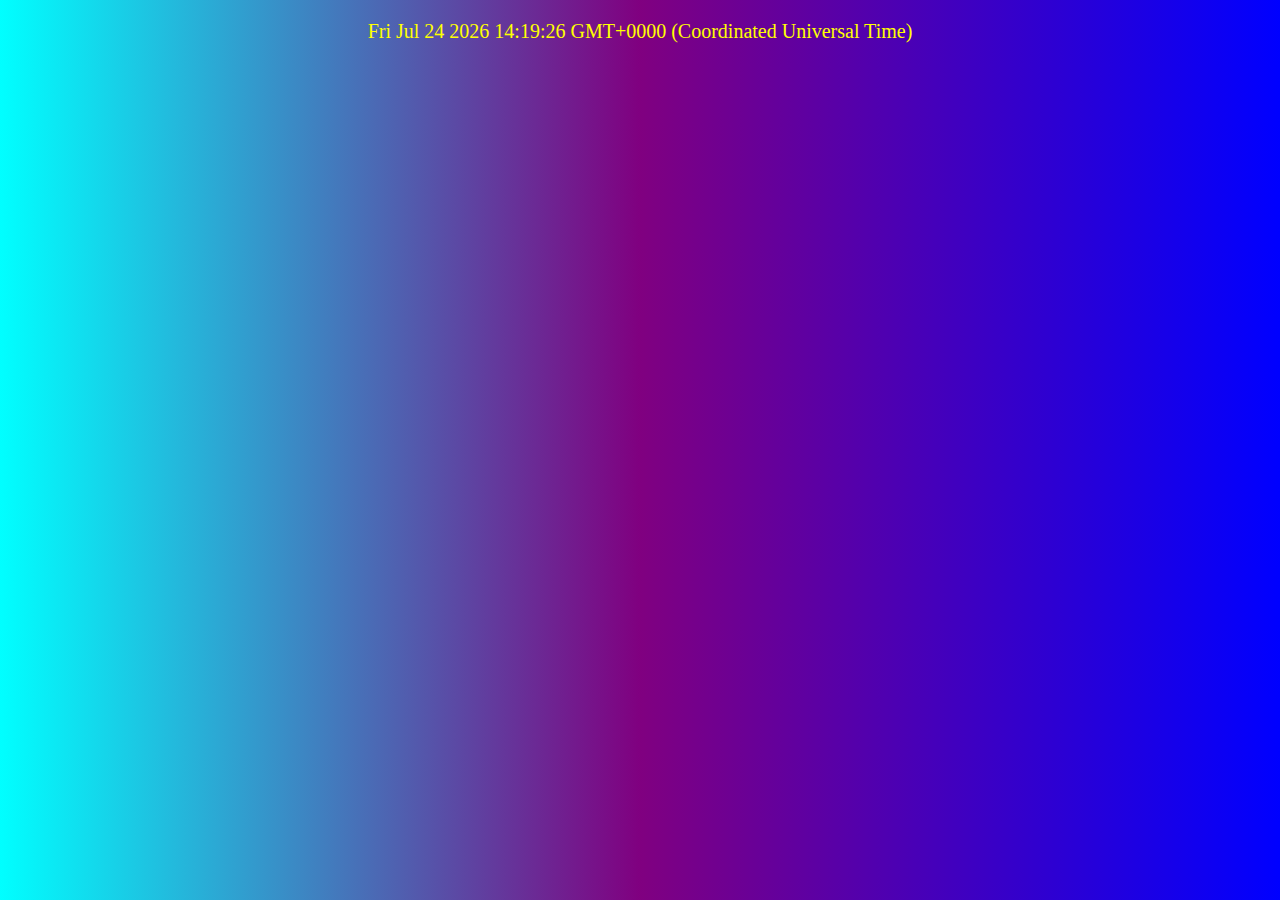
<file: index.html>
<!DOCTYPE html>
<html lang="pt-br">
<head>
    <meta charset="UTF-8">
    <meta http-equiv="X-UA-Compatible" content="IE=edge">
    <meta name="viewport" content="width=device-width, initial-scale=1.0">
    <link rel="stylesheet" href="estilo.css">
    <title>Document</title>
</head>
<body>
    
    <p id="msgData"></p>

<script src="script.js"></script>
</body>
</html>
</file>
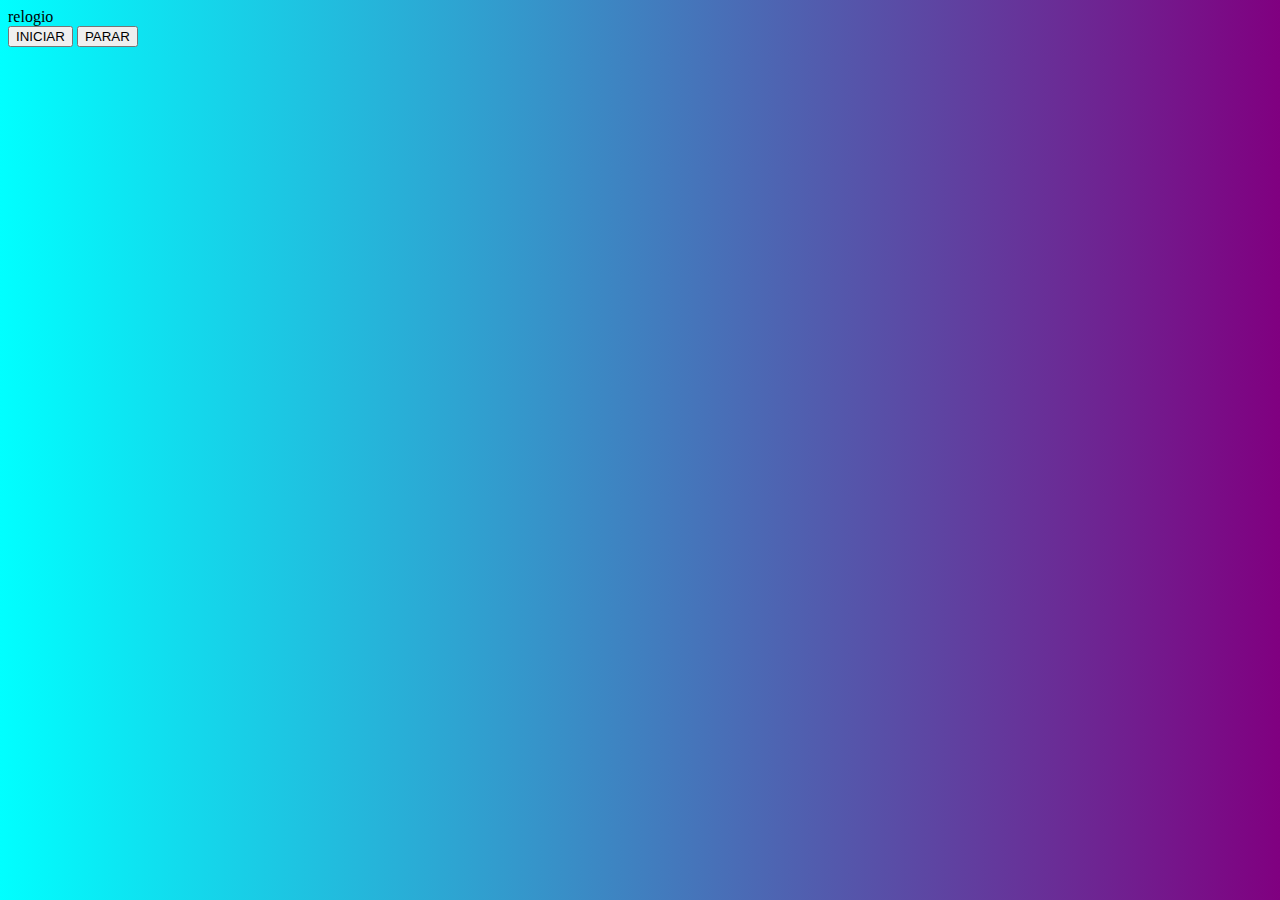
<file: index1.html>
<!DOCTYPE html>
<html lang="pt-br">
<head>
    <meta charset="UTF-8">
    <meta http-equiv="X-UA-Compatible" content="IE=edge">
    <meta name="viewport" content="width=device-width, initial-scale=1.0">
    <link rel="stylesheet" href="estilo1.css">
    <title>Projeto Tempo</title>
</head>
<body>
    <div id="main">
        relogio
    </div>
    <button id="ligar">INICIAR</button>
    <button id="desligar">PARAR</button>



    <script src="script1.js"></script>
</body>
</html>
</file>
<file: estilo.css>
body{
    background-image: linear-gradient(to left,blue,purple,aqua);
}
#msgData{
    color: yellow;
    font-size: 20px;
    text-align: center;
}
</file>
<file: estilo1.css>
body{
    background-image: linear-gradient(to right, aqua, purple);
}
</file>
